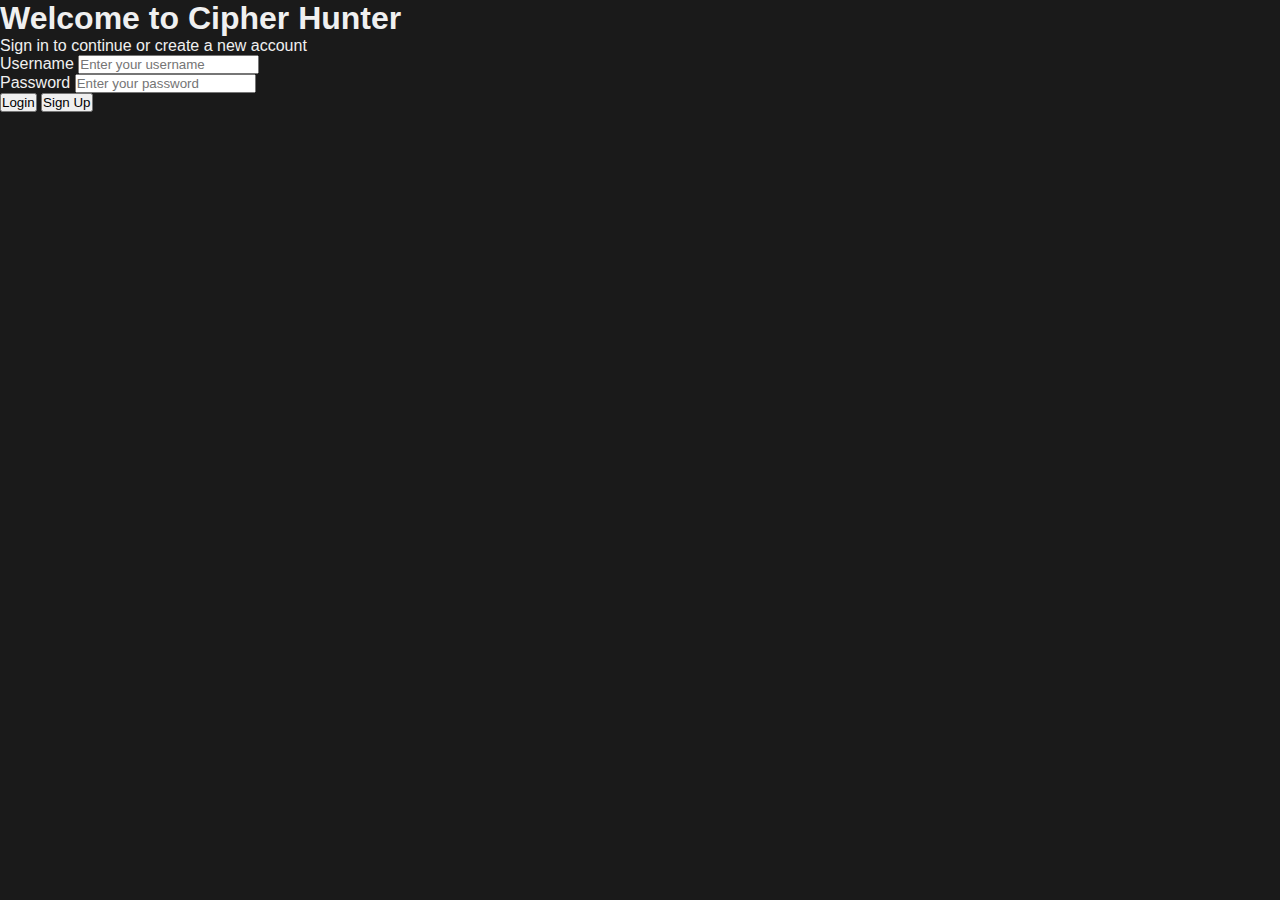
<file: index.html>
<!DOCTYPE html>
<html lang="en">
<head>
  <meta charset="UTF-8">
  <title>Login | Cipher Hunter</title>
  <link rel="stylesheet" href="../css/styles.css">
</head>
<body class="login-page">

  <div class="login-container">
    <h1>Welcome to Cipher Hunter</h1>
    <p>Sign in to continue or create a new account</p>

    <form class="login-form">
      <div class="form-group">
        <label for="username">Username</label>
        <input type="text" id="username" placeholder="Enter your username" required>
      </div>

      <div class="form-group">
        <label for="password">Password</label>
        <input type="password" id="password" placeholder="Enter your password" required>
      </div>

      <div class="form-buttons">
        <button type="submit" class="login-button">Login</button>
        <button type="button" class="signup-button" onclick="location.href='register.html'">Sign Up</button>
      </div>
    </form>
  </div>

</body>
</html>
</file>
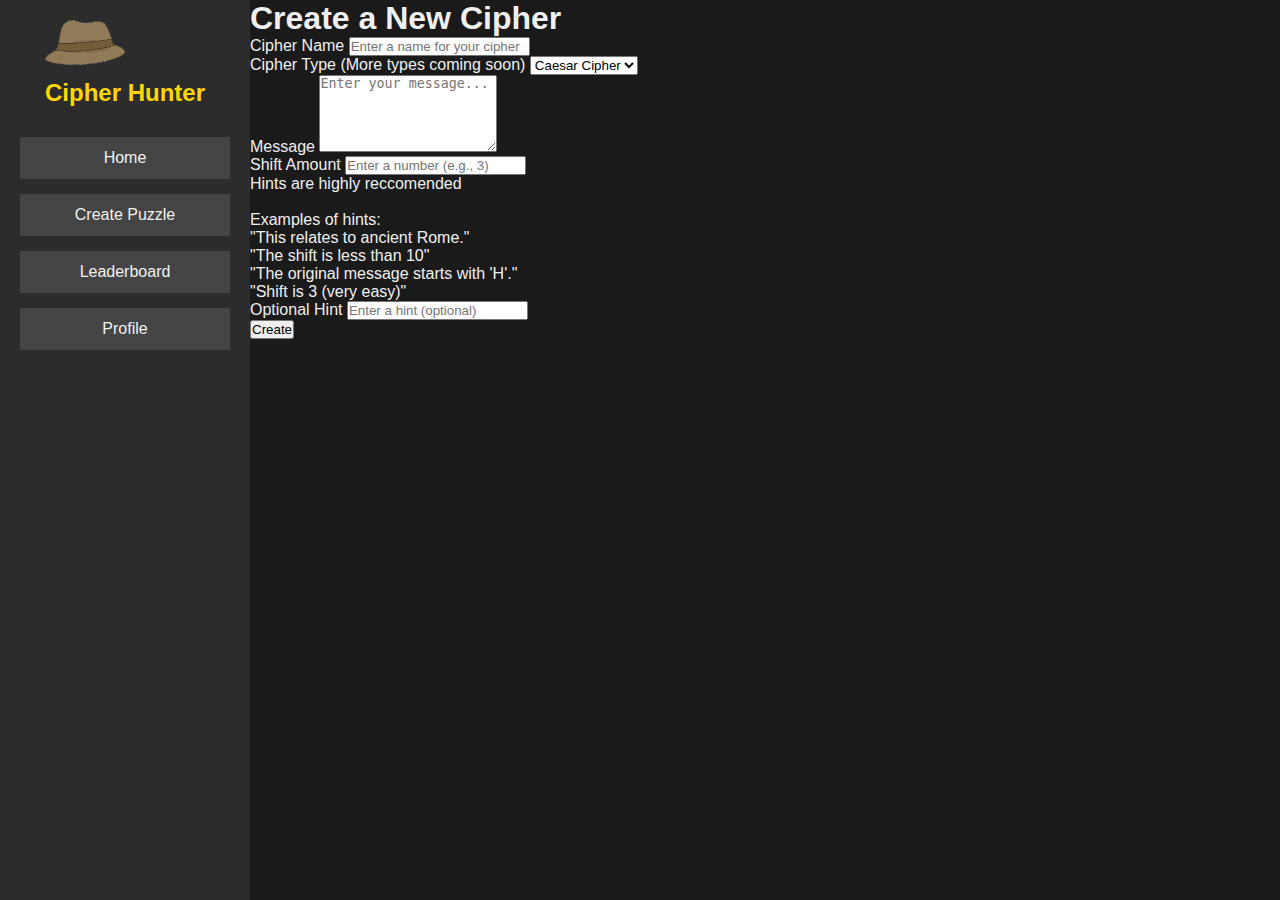
<file: create.html>
<!DOCTYPE html>
<html lang="en">
<head>
  <meta charset="UTF-8">
  <meta name="viewport" content="width=device-width, initial-scale=1">
  <title>Create Cipher | Cipher Hunter</title>
  <link rel="stylesheet" href="../css/styles.css">
</head>
<body class="create-page">

    <!-- Sidebar -->
    <aside class="sidebar">
      <div class="logo">
        <img src="images/fedora-logo.png" alt="Cipher Hunter Logo" />
        <h1>Cipher Hunter</h1>
      </div>
  
      <nav class="sidebar-nav">
        <button onclick="location.href='home.html'">Home</button>
        <button onclick="location.href='create.html'">Create Puzzle</button>
        <button onclick="location.href='leaderboard.html'">Leaderboard</button>
        <button onclick="location.href='profile.html'">Profile</button>
      </nav>
    </aside>

  <div class="create-container">
    <h1>Create a New Cipher</h1>

    <form class="create-form">

      <!-- Step 0: Cipher Name -->
    <div class="form-group">
      <label for="cipher-name">Cipher Name</label>
      <input type="text" id="cipher-name" placeholder="Enter a name for your cipher" required>
    </div>

      <!-- Step 1: Choose Cipher Type -->
      <div class="form-group">
        <label for="cipher-type">Cipher Type (More types coming soon)</label>
        <select id="cipher-type" required>
          <option value="caesar" selected>Caesar Cipher</option>
        </select>
      </div>

      <!-- Step 2: Caesar Cipher Inputs -->
      <div id="caesar-options" class="cipher-options">
        <div class="form-group">
          <label for="plain-text">Message</label>
          <textarea id="plain-text" rows="5" placeholder="Enter your message..." required></textarea>
        </div>

        <div class="form-group">
          <label for="shift-amount">Shift Amount</label>
          <input type="number" id="shift-amount" placeholder="Enter a number (e.g., 3)" required>
        </div>
      </div>

      <p>Hints are highly reccomended</p>
      <br/>
      <p>Examples of hints: </p>
      <p>"This relates to ancient Rome."</p>
      <p>"The shift is less than 10"</p>
      <p>"The original message starts with 'H'."</p>
      <p>"Shift is 3 (very easy)"</p>
      
      <div class="form-group">
        <label for="hint">Optional Hint</label>
        <input type="text" id="hint" placeholder="Enter a hint (optional)">
      </div>      

      <!-- Step 3: Create Cipher Button -->
      <div class="form-buttons">
        <button type="submit" class="create-button" onclick="addCipherToDatabase(event)">Create</button>
      </div>
    </form>

  </div>


  <script>
  
    function caesarEncrypt(message, shift) {
      const aCode = "a".charCodeAt(0);
      const ACode = "A".charCodeAt(0);
      const alphabetSize = 26;
  
      return message.split("").map(char => {
        if (char >= "a" && char <= "z") {
          return String.fromCharCode(((char.charCodeAt(0) - aCode + shift) % alphabetSize) + aCode);
        } else if (char >= "A" && char <= "Z") {
          return String.fromCharCode(((char.charCodeAt(0) - ACode + shift) % alphabetSize) + ACode);
        } else {
          return char;
        }
      }).join("");
    }
  
    function addCipherToDatabase() {
      event.preventDefault();
      const cipherName = document.getElementById("cipher-name").value.trim();
      const type = document.getElementById("cipher-type").value;
      const message = document.getElementById("plain-text").value.trim();
      const shift = parseInt(document.getElementById("shift-amount").value);
      const hint = document.getElementById("hint").value.trim();
      const username = localStorage.getItem("username");

      if (!cipherName || !message || isNaN(shift)) {
        alert("Please enter a valid cipher name, message, and shift.");
        return;
      }

      const encryptedMessage = caesarEncrypt(message, shift);

      const data = JSON.stringify({
        id: Date.now().toString(),
        username: null,
        password: null,
        userScore: null,
        ciphername: cipherName,
        ciphertype: type,
        ciphermessage: message,
        ciphertext: encryptedMessage,
        cipherhint: hint,
        cipherauthor: username,
        puzzlesSolved: null,
        solvedBy: "[]"
      });

      const xhr = new XMLHttpRequest();
      xhr.open("PUT", "https://fk7oe7bqme.execute-api.us-east-2.amazonaws.com/items");
      xhr.setRequestHeader("Content-Type", "application/json");

      xhr.onload = function () {
        if (xhr.status >= 200 && xhr.status < 300) {
          console.log("Success:", xhr.responseText);
          alert("Cipher created!");
          window.location = '../home.html';
        } else {
          console.error("Request failed:", xhr.status, xhr.responseText);
          alert("Failed to create cipher.");
        }
      };

      xhr.onerror = function () {
        console.error("Request error:", xhr.statusText);
        alert("Network error occurred.");
      };

      xhr.send(data);
    }


  </script>
  
</body>
</html>
</file>
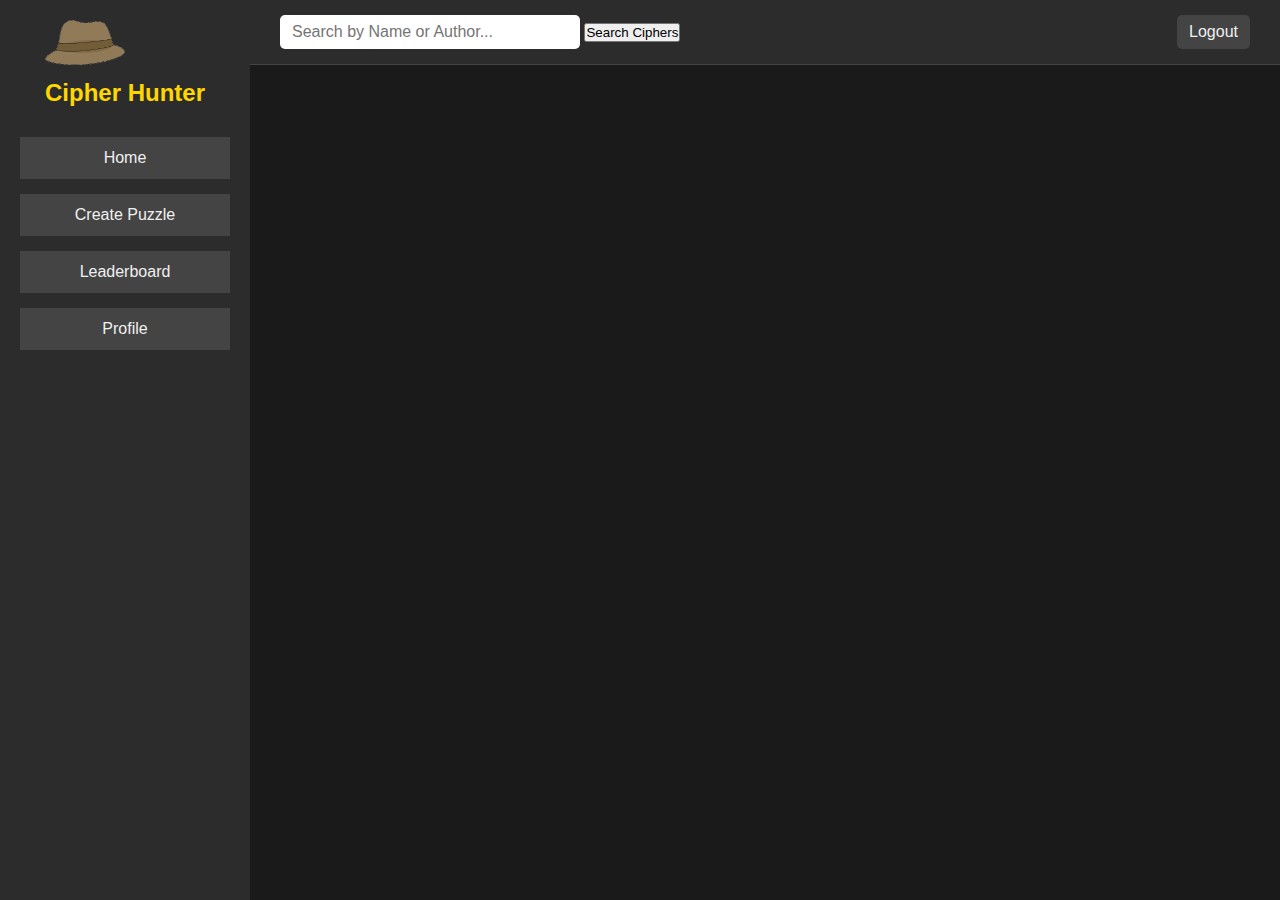
<file: home.html>
<!DOCTYPE html>
<html lang="en">
<head>
  <meta charset="UTF-8">
  <meta name="viewport" content="width=device-width, initial-scale=1">
  <title>Cipher Hunter - Home</title>
  <link rel="stylesheet" href="../css/styles.css"> 
</head>
<body>

  <!-- Sidebar -->
  <aside class="sidebar">
    <div class="logo">
      <img src="images/fedora-logo.png" alt="Cipher Hunter Logo" />
      <h1>Cipher Hunter</h1>
    </div>

    <div id="welcomeMessage" class="welcome-msg"></div>

    <nav class="sidebar-nav">
      <button onclick="location.href='home.html'">Home</button>
      <button onclick="location.href='create.html'">Create Puzzle</button>
      <button onclick="location.href='leaderboard.html'">Leaderboard</button>
      <button onclick="location.href='profile.html'">Profile</button>
    </nav>
  </aside>

  <!-- Main Content Area -->
  <main class="main-content">

    <!-- Top Navigation -->
    <header class="top-nav">
      <div class="search-bar-container">
        <input type="text" placeholder="Search by Name or Author..." id="searchBar">
        <button onclick="searchPuzzles()">Search Ciphers</button>
      </div>
      <div class="nav-links">
        <a href="index.html" class="auth-link">Logout</a>
      </div>
    </header>
    

    <!-- Puzzle Feed -->
    <section class="puzzle-feed" id="puzzleFeed">

    </section>

  </main>

  <script src="../js/home.js"></script> 

  

</body>
</html>
</file>
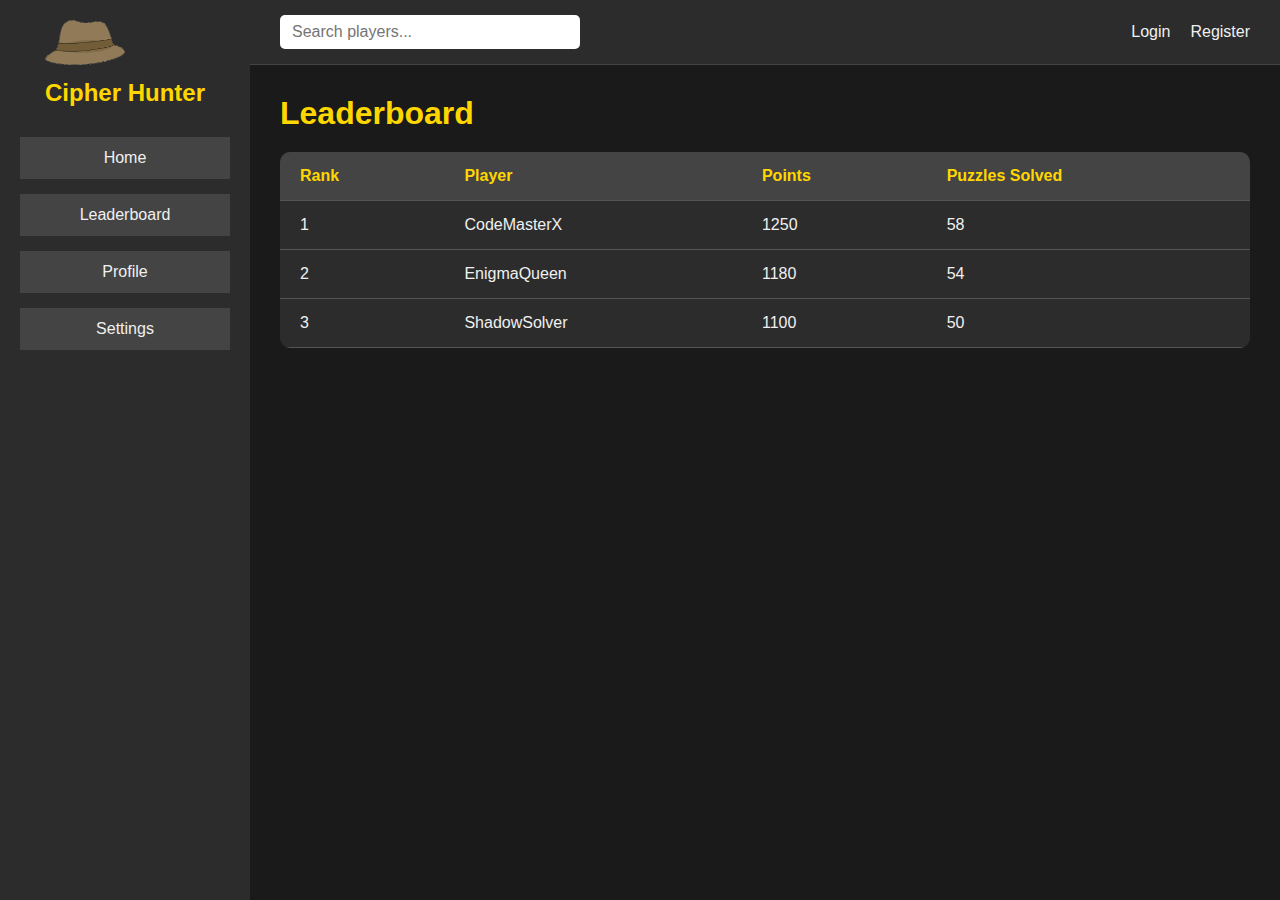
<file: leaderboard.html>
<!DOCTYPE html>
<html lang="en">
<head>
  <meta charset="UTF-8">
  <meta name="viewport" content="width=device-width, initial-scale=1">
  <title>Leaderboard | Cipher Hunter</title>
  <link rel="stylesheet" href="../css/styles.css">
</head>
<body>

  <div class="sidebar">
    <div class="logo">
      <img src="../images/fedora-logo.png" alt="Cipher Hunter Logo">
      <h1>Cipher Hunter</h1>
    </div>
    <div class="sidebar-nav">
      <button onclick="location.href='home.html'">Home</button>
      <button onclick="location.href='leaderboard.html'">Leaderboard</button>
      <button onclick="location.href='profile.html'">Profile</button>
      <button onclick="location.href='settings.html'">Settings</button>
    </div>
  </div>

  <div class="main-content">
    <div class="top-nav">
      <input type="text" placeholder="Search players..." id="searchBar">
      <div class="nav-links">
        <a href="#">Login</a>
        <a href="#">Register</a>
      </div>
    </div>

    <div class="leaderboard-section">
      <h1>Leaderboard</h1>
      <table class="leaderboard-table">
        <thead>
          <tr>
            <th>Rank</th>
            <th>Player</th>
            <th>Points</th>
            <th>Puzzles Solved</th>
          </tr>
        </thead>
        <tbody>
          <tr>
            <td>1</td>
            <td>CodeMasterX</td>
            <td>1250</td>
            <td>58</td>
          </tr>
          <tr>
            <td>2</td>
            <td>EnigmaQueen</td>
            <td>1180</td>
            <td>54</td>
          </tr>
          <tr>
            <td>3</td>
            <td>ShadowSolver</td>
            <td>1100</td>
            <td>50</td>
          </tr>
          <!-- You can add more players here -->
        </tbody>
      </table>
    </div>

  </div>

</body>
</html>
</file>
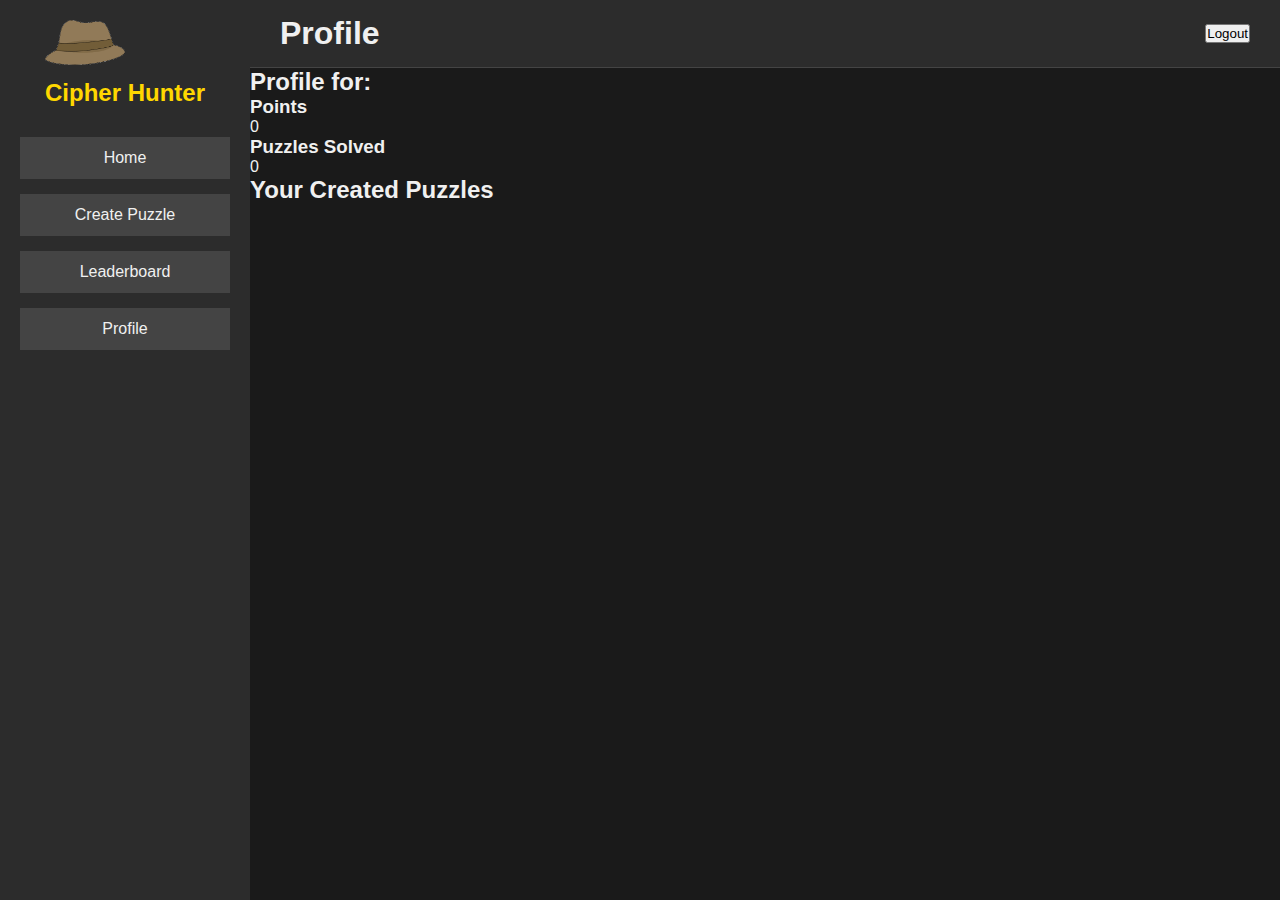
<file: profile.html>
<!DOCTYPE html>
<html lang="en">
<head>
  <meta charset="UTF-8" />
  <meta name="viewport" content="width=device-width, initial-scale=1" />
  <title>Cipher Hunter - Profile</title>
  <link rel="stylesheet" href="../css/styles.css" />
</head>
<body>

  <!-- Sidebar -->
  <aside class="sidebar">
    <div class="logo">
      <img src="images/fedora-logo.png" alt="Cipher Hunter Logo" />
      <h1>Cipher Hunter</h1>
    </div>

    <nav class="sidebar-nav">
      <button onclick="location.href='home.html'">Home</button>
      <button onclick="location.href='create.html'">Create Puzzle</button>
      <button onclick="location.href='leaderboard.html'">Leaderboard</button>
      <button onclick="location.href='profile.html'">Profile</button>
    </nav>
  </aside>

  <!-- Main Content -->
  <main class="main-content">

    <!-- Top Navigation -->
    <header class="top-nav">
      <h1>Profile</h1>
      <button class="logout-button" onclick="logout()">Logout</button>
    </header>

    <!-- Profile Stats -->
    <section class="user-stats">
      <h2>Profile for: <span id="displayUsername">Loading...</span></h2>
      <div class="stats-container">
        <div class="stat-card">
          <h3>Points</h3>
          <p id="userPoints">0</p>
        </div>
        <div class="stat-card">
          <h3>Puzzles Solved</h3>
          <p id="puzzlesSolved">0</p>
        </div>
      </div>
    </section>

    <!-- Created Puzzles Section -->
    <section class="created-puzzles">
      <h2>Your Created Puzzles</h2>
      <div class="puzzle-cards" id="puzzleCards">
        <!-- Puzzle cards will be injected here -->
      </div>
    </section>

  </main>

  <script>

    function logout() {
      window.location = '../index.html';
    }

    const currentUsername = localStorage.getItem("username");
    document.getElementById("displayUsername").textContent = currentUsername;

    window.addEventListener("DOMContentLoaded", () => {
      fetch("https://fk7oe7bqme.execute-api.us-east-2.amazonaws.com/items")
        .then(res => res.json())
        .then(data => {
          // Find current user info
          const user = data.find(u => u.username === currentUsername);
          if (user) {
            document.getElementById("userPoints").textContent = user.userScore || 0;
            document.getElementById("puzzlesSolved").textContent = user.puzzlesSolved || 0;
          }

          // Filter puzzles created by this user
          const createdPuzzles = data.filter(item => item.cipherauthor === currentUsername && item.ciphertype !== null);

          const puzzleCardsContainer = document.getElementById("puzzleCards");
          if (createdPuzzles.length === 0) {
            puzzleCardsContainer.innerHTML = "<p>You haven't created any puzzles yet.</p>";
            return;
          }

          createdPuzzles.forEach(puzzle => {
            const card = document.createElement("div");
            card.className = "puzzle-card";
            card.innerHTML = `
              <h3>${puzzle.ciphername || "Untitled Puzzle"}</h3>
              <p><strong>Solvers:</strong> ${
                puzzle.solvedBy && puzzle.solvedBy !== "[]"
                  ? JSON.parse(puzzle.solvedBy).length
                  : 0
              }</p>
              <button onclick="deletePuzzle('${puzzle.id}')">Delete</button>
            `;
            puzzleCardsContainer.appendChild(card);
          });
        })
        .catch(err => {
          console.error("Error loading profile data:", err);
        });
    });

    function deletePuzzle(puzzleId) {
      if (!confirm("Are you sure you want to delete this puzzle?")) return;

      fetch(`https://fk7oe7bqme.execute-api.us-east-2.amazonaws.com/items/${puzzleId}`, {
        method: "DELETE"
      })
      .then(res => {
        if (res.ok) {
          alert("Puzzle deleted successfully.");
          location.reload();
        } else {
          alert("Failed to delete puzzle.");
        }
      })
      .catch(err => {
        console.error("Delete error:", err);
        alert("Something went wrong.");
      });
    }
  </script>

</body>
</html>
</file>
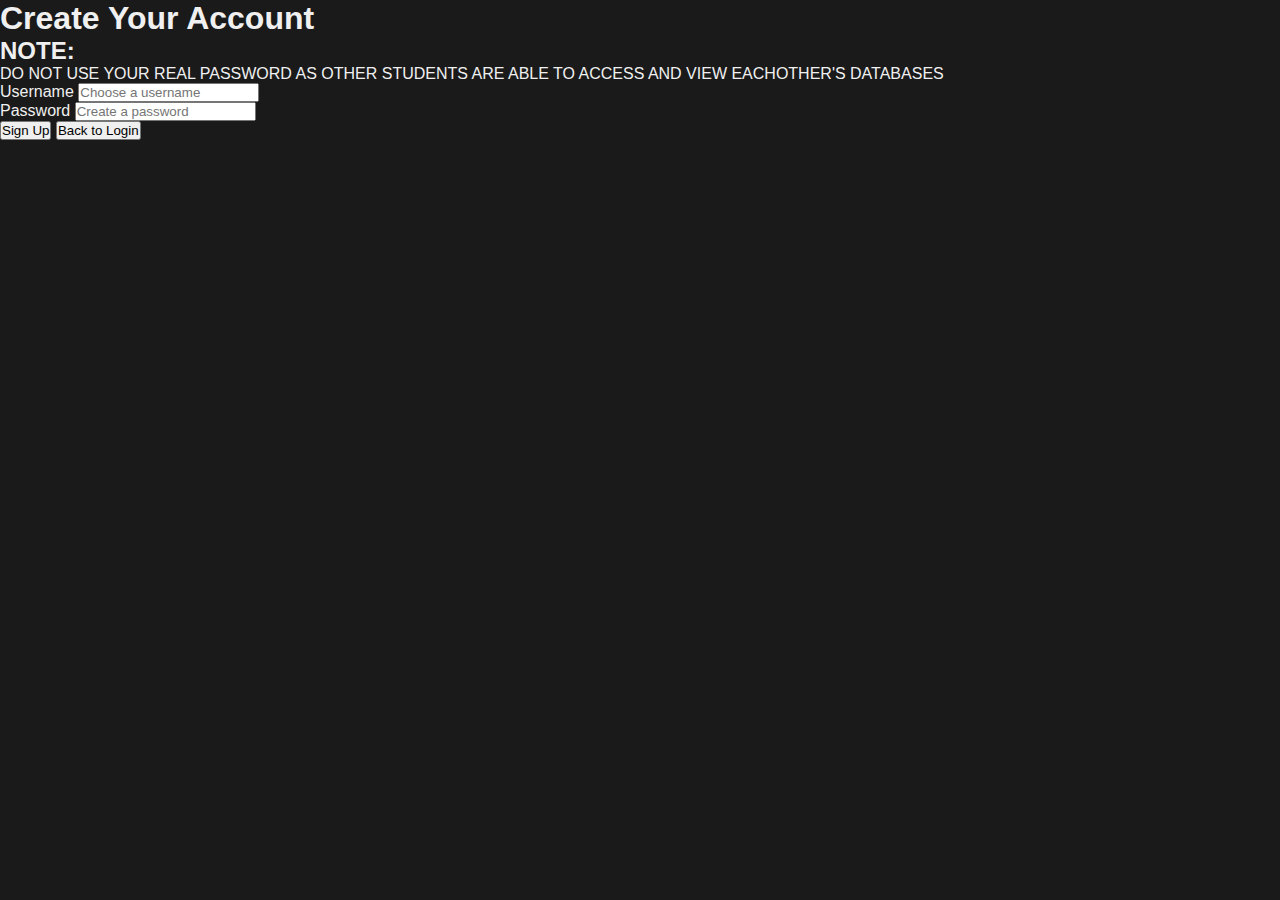
<file: register.html>
<!DOCTYPE html>
<html lang="en">
<head>
  <meta charset="UTF-8">
  <title>Register | Cipher Hunter</title>
  <link rel="stylesheet" href="../css/styles.css">
</head>
<body class="login-page">

  <div class="login-container">
    <h1>Create Your Account</h1>
    <h2> NOTE: </h2>
    <p>DO NOT USE YOUR REAL PASSWORD AS OTHER STUDENTS ARE ABLE TO ACCESS AND VIEW EACHOTHER'S DATABASES</p>

    <form class="login-form">
      <div class="form-group">
        <label for="new-username">Username</label>
        <input type="text" id="new-username" placeholder="Choose a username" required>
      </div>

      <div class="form-group">
        <label for="new-password">Password</label>
        <input type="password" id="new-password" placeholder="Create a password" required>
      </div>

      <div class="form-buttons">
        <button type="submit" class="login-button">Sign Up</button>
        <button type="button" class="signup-button" onclick="location.href='index.html'">Back to Login</button>
      </div>
    </form>
  </div>

</body>
</html>
</file>
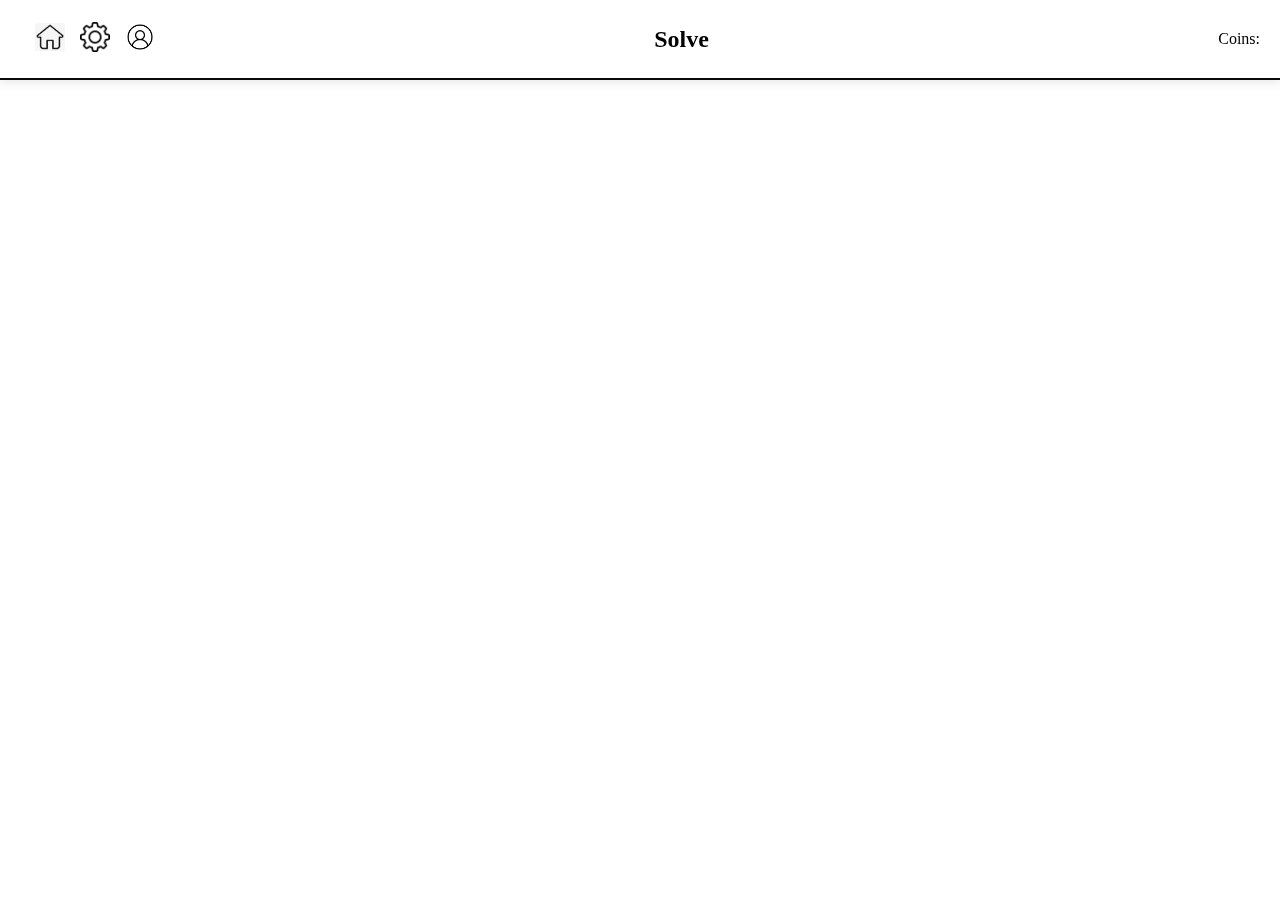
<file: solve.html>
<!DOCTYPE html>
<html lang="en">
<head>
  <meta charset="UTF-8">
  <meta name="viewport" content="width=device-width, initial-scale=1.0">
  <title>Document</title>
  <link rel="stylesheet" href="../css/header.css">
</head>
<body>

      <!--Header-->
      <header class="mainHeader">
        <nav class="HeaderNav">
            <a href="home.html"><img src="../images/home.png" alt="home"></a>
            <!-- <a href="settings.html"><img src="../images/settings.png" alt="settings"></a> -->
            <a href="#" id="settings-btn">
                <img src="../images/settings.png" alt="settings">
            </a>
            
            <div id="settings-dropdown" class="settings-dropdown hidden">
                <!-- Settings Header -->
                <div class="settings-header">
                  <strong>Settings</strong>
                </div>
              
                
                <!-- Logout Option -->
                <button id="logout-btn" onclick="logoutUser()">Logout</button>
              </div>
              
            <a href="profile.html"><img src="../images/profile.png" alt="profile"></a>
        </nav>
        <h1 class="pageNameLabel">Solve</h1>
        <label class="coinsLabel" id="coins">Coins: </label>
    </header>
  
</body>
</html>
</file>
<file: css/header.css>
/* Header.css */
/* This file defines the styling for the main header bar*/
* {
    margin: 0;
    padding: 0;
    box-sizing: border-box;
}

.mainHeader {
    display: flex;
    justify-content: space-between; 
    background-color: white;
    align-items: center; 
    padding: 20px 20px;
    border-bottom: 2px solid #0a0909;
    z-index: 1000;
    position: fixed; /* Fixes the navbar at the top */
    top: 0;  /* Sticks the navbar to the top of the screen */
    left: 0; /* Aligns the navbar to the left of the page */
    width: 100%; /* Ensures the navbar stretches across the full width of the page */
    box-shadow: 0 2px 10px rgba(0, 0, 0, 0.1); /* Optional: Adds shadow below navbar */
    height: 80px;  
}

.coinsLabel {
    font-size: 16px;
    margin-left: 10px;
}

.pageNameLabel {
    flex-grow: 1; 
    text-align: center;
    font-size: 24px;
}


.HeaderNav {
    display: flex;
    justify-content: flex-end; 
    position: relative; 

}

.HeaderNav a {
    /* Space between icons */
    margin-left: 15px; 
}

.HeaderNav img {
    /* fixed size for the icon imgs */
    width: 30px; 
    height: 30px;
    object-fit: contain; 
}

/* for setting button  */

.settings-btn {
    cursor: pointer; /* Change the cursor to pointer for the button */
}

.settings-dropdown {
    position: absolute;
    top: 100%; /* Position it right below the settings button */
    left: 0;  /* Align it to the left edge of the settings button */
    background: white;
    border: 1px solid #ddd;
    padding: 10px;
    border-radius: 5px;
    box-shadow: 0px 4px 6px rgba(0, 0, 0, 0.1);
    display: none; /* Hidden by default */
}

.hidden {
    display: none;
}

.settings-dropdown.show {
    display: block;
}

#audio-toggle-label {
    display: flex;
    align-items: center;
    cursor: pointer;
}

#audio-icon {
    width: 30px;
    height: 30px;
    margin-right: 10px;
}

#audio-status {
    font-size: 14px;
    color: #333;
}

/* --- Back to Learn Page Button --- */
.back-link {
    display: inline-flex; /* Use inline-flex to align items horizontally */
    align-items: center; /* Vertically center the image and text */
    padding: 8px 16px; /* Padding for the button */
    background-color: #ffffff; /* White background for a clean look */
    color: #333333; /* Dark gray text for contrast */
    font-size: 14px; /* Font size for the text */
    font-weight: 600; /* Medium weight font for better readability */
    border-radius: 6px; /* Slightly rounded corners */
    text-decoration: none; /* Remove default text underline */
    box-shadow: 0 4px 8px rgba(0, 0, 0, 0.1); /* Subtle shadow for depth */
    transition: background-color 0.3s, transform 0.2s ease-in-out, box-shadow 0.2s ease-in-out;
}

.back-img {
    width: 20px; /* Set a fixed width for the image */
    height: 20px; /* Set a fixed height for the image */
    margin-right: 8px; /* Space between the image and text */
}

.back-link:hover {
    background-color: #f2f2f2; /* Light gray background on hover */
    color: #c0392b; /* Red text color on hover */
    transform: scale(1.05);
    box-shadow: 0 6px 12px rgba(0, 0, 0, 0.2); /* Darker shadow on hover */
}

.back-link:focus {
    outline: none; /* Remove default focus outline */
    box-shadow: 0 0 0 2px #c0392b; /* Red outline on focus */
}
#logout-btn {
    padding: 10px;
    font-size: 1rem;
    color: #fff;
    background-color: #dc3545;
    border: none;
    border-radius: 5px;
    cursor: pointer;
    margin-top: 10px;
    width: 100%;
  }
  
  #logout-btn:hover {
    background-color: #c82333;
  }
</file>
<file: css/styles.css>
/* General Reset */
* {
    margin: 0;
    padding: 0;
    box-sizing: border-box;
  }
  
  body {
    font-family: 'Segoe UI', Tahoma, Geneva, Verdana, sans-serif;
    display: flex;
    height: 100vh;
    background-color: #1a1a1a;
    color: #f0f0f0;
  }
  
  /* Sidebar */
  .sidebar {
    background-color: #2c2c2c;
    width: 250px;
    padding: 20px;
    display: flex;
    flex-direction: column;
    align-items: center;
  }
  
  .sidebar .logo img {
    width: 80px;
    margin-bottom: 10px;
  }
  
  .sidebar .logo h1 {
    font-size: 24px;
    color: #ffd700; /* gold color for "Cipher Hunter" */
    text-align: center;
  }
  
  .sidebar-nav {
    margin-top: 30px;
    display: flex;
    flex-direction: column;
    width: 100%;
  }
  
  .sidebar-nav button {
    background-color: #444;
    border: none;
    padding: 12px;
    margin-bottom: 15px;
    color: #f0f0f0;
    font-size: 16px;
    cursor: pointer;
    transition: background 0.3s;
  }
  
  .sidebar-nav button:hover {
    background-color: #666;
  }
  
  /* Main Content */
  .main-content {
    flex: 1;
    display: flex;
    flex-direction: column;
  }
  
  /* Top Navigation */
  .top-nav {
    background-color: #2c2c2c;
    display: flex;
    justify-content: space-between;
    align-items: center;
    padding: 15px 30px;
    border-bottom: 1px solid #444;
  }
  
  #searchBar {
    width: 300px;
    padding: 8px 12px;
    font-size: 16px;
    border-radius: 5px;
    border: none;
  }
  
  .nav-links {
    display: flex;
    gap: 20px;
  }
  
  .nav-links a {
    color: #f0f0f0;
    text-decoration: none;
    font-size: 16px;
    transition: color 0.3s;
  }
  
  .nav-links a:hover {
    color: #ffd700;
  }
  
  .auth-link {
    background-color: #444;
    padding: 8px 12px;
    border-radius: 5px;
  }
  
  /* Puzzle Feed */
  .puzzle-feed {
    padding: 30px;
    display: grid;
    grid-template-columns: repeat(auto-fill, minmax(250px, 1fr));
    gap: 20px;
    overflow-y: auto;
  }
  
  .puzzle-card {
    background-color: #333;
    padding: 20px;
    border-radius: 10px;
    box-shadow: 0 0 10px rgba(0,0,0,0.5);
    transition: transform 0.3s;
  }
  
  .puzzle-card:hover {
    transform: translateY(-5px);
  }
  
  .puzzle-card h2 {
    margin-bottom: 10px;
    color: #ffd700;
  }
  
  .puzzle-card p {
    margin-bottom: 15px;
  }
  
  .puzzle-card button {
    background-color: #ffd700;
    border: none;
    padding: 10px 15px;
    border-radius: 5px;
    color: #1a1a1a;
    font-weight: bold;
    cursor: pointer;
    transition: background 0.3s;
  }
  
  .puzzle-card button:hover {
    background-color: #e6c200;
  }

  /* Leaderboard Page */
.leaderboard-section {
    padding: 30px;
    overflow-y: auto;
  }
  
  .leaderboard-section h1 {
    margin-bottom: 20px;
    font-size: 32px;
    color: #ffd700;
  }
  
  .leaderboard-table {
    width: 100%;
    border-collapse: collapse;
    background-color: #2c2c2c;
    border-radius: 10px;
    overflow: hidden;
  }
  
  .leaderboard-table thead {
    background-color: #444;
  }
  
  .leaderboard-table th, .leaderboard-table td {
    padding: 15px 20px;
    text-align: left;
    border-bottom: 1px solid #555;
  }
  
  .leaderboard-table tr:hover {
    background-color: #3a3a3a;
  }
  
  .leaderboard-table th {
    color: #ffd700;
  }
  
  .leaderboard-table td {
    color: #f0f0f0;
  }
</file>
